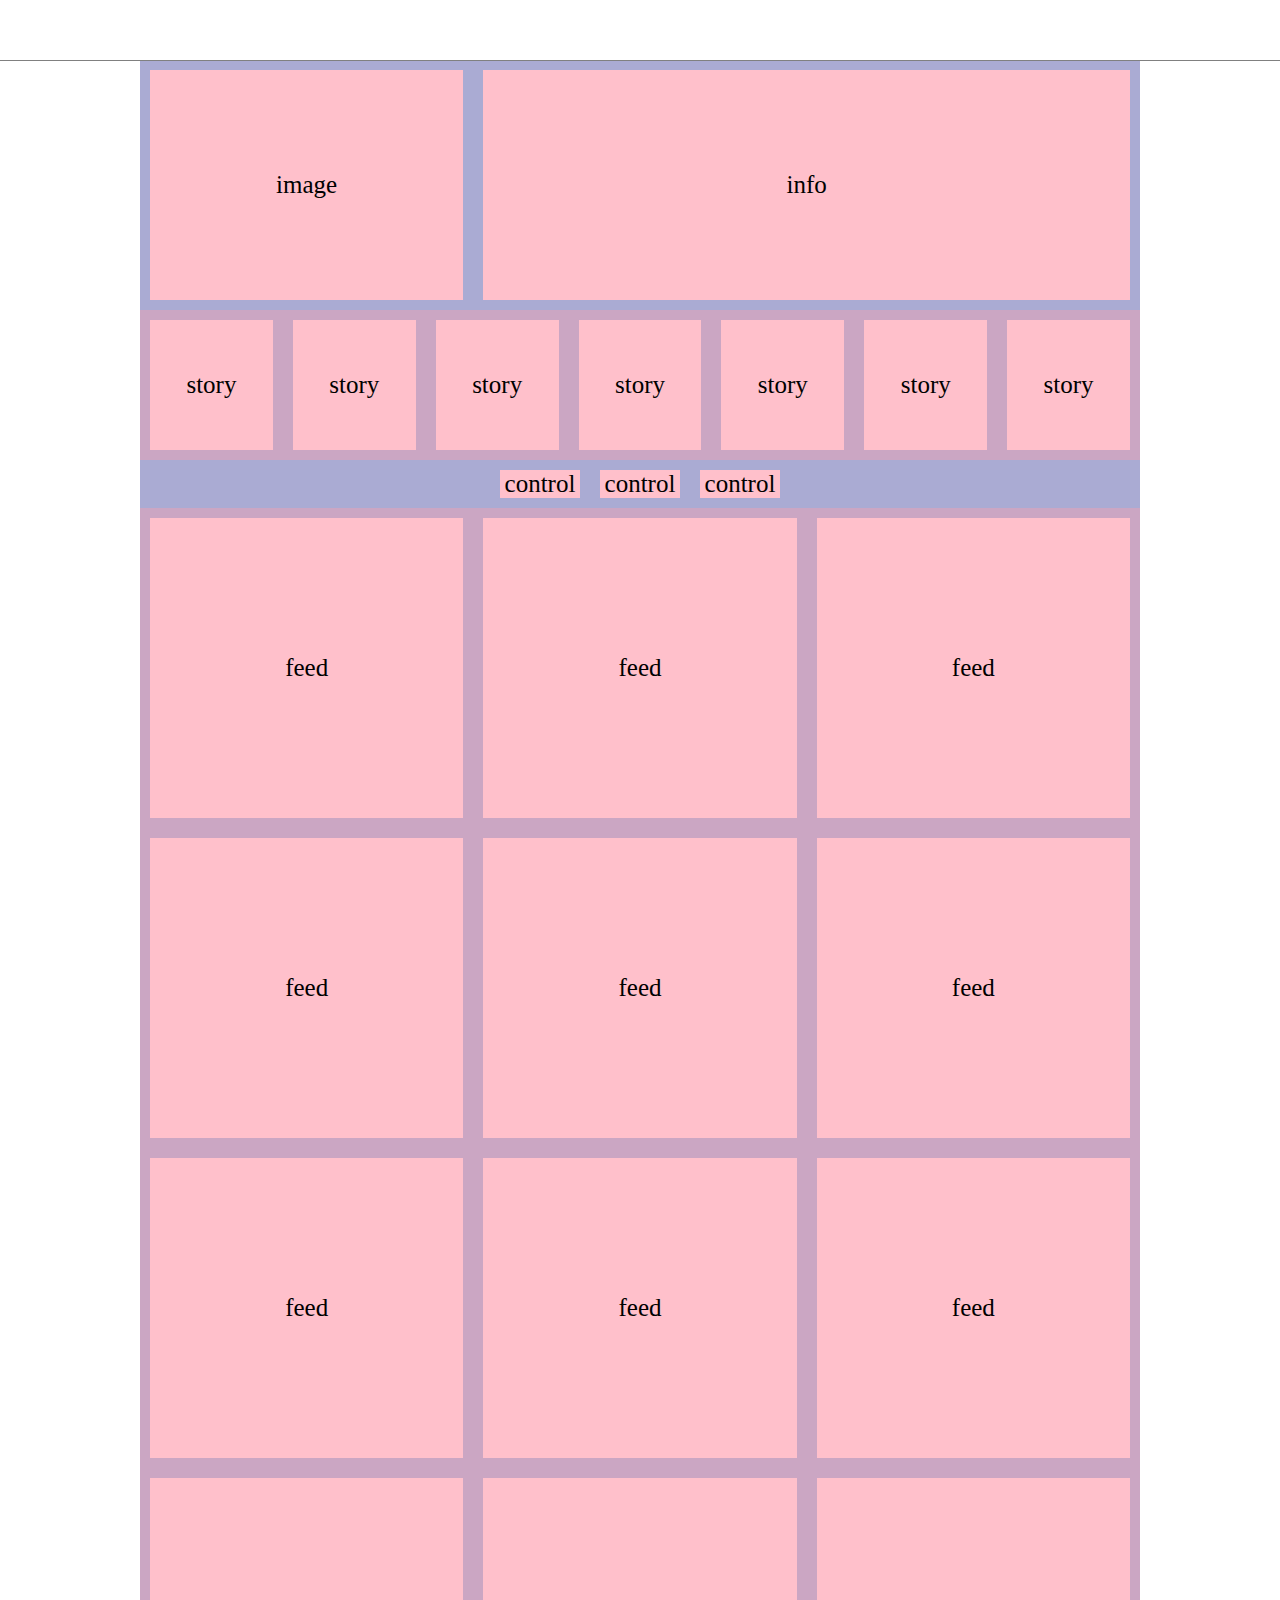
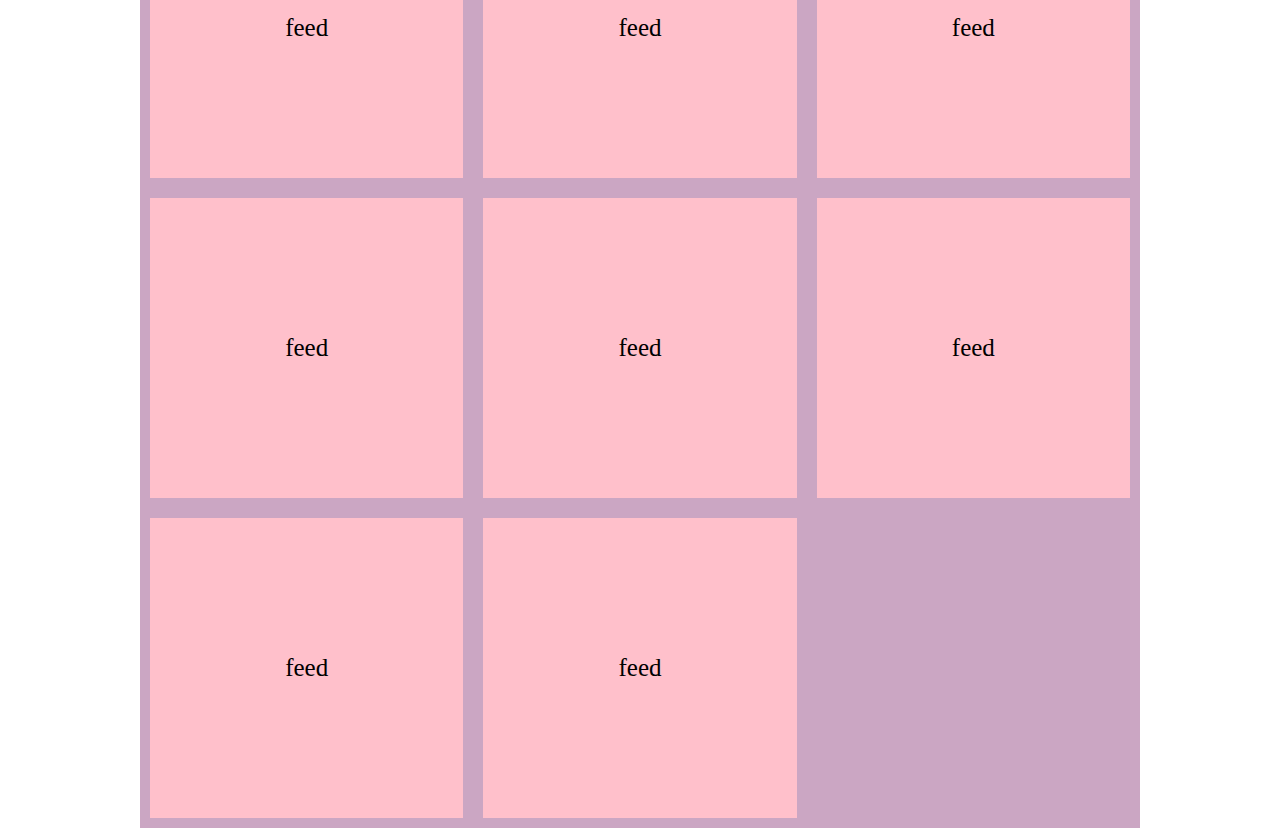
<file: insta/index.html>
<!DOCTYPE html>
<html lang="en">

<head>
    <meta charset="UTF-8">
    <meta name="viewport" content="width=device-width, initial-scale=1.0">
    <title>Document</title>
    <link rel="stylesheet" href="styles.css">
</head>

<body>
    <nav>
        
    </nav>
    <main>
        <section class="profile">
            <div class="flexbox">image</div>
            <div class="flexbox">info</div>
        </section>
        <section class="stories">
            <div class="flexbox story">story</div>
            <div class="flexbox story">story</div>
            <div class="flexbox story">story</div>
            <div class="flexbox story">story</div>
            <div class="flexbox story">story</div>
            <div class="flexbox story">story</div>
            <div class="flexbox story">story</div> 
        </section>
        <section class="control-bar">
            <div class="flexbox">control</div>
            <div class="flexbox">control</div>
            <div class="flexbox">control</div>
        </section>
        <section class="feed-container">
            <div class="flexbox feed">feed</div>
            <div class="flexbox feed">feed</div>
            <div class="flexbox feed">feed</div>
            <div class="flexbox feed">feed</div>
            <div class="flexbox feed">feed</div>
            <div class="flexbox feed">feed</div>
            <div class="flexbox feed">feed</div>
            <div class="flexbox feed">feed</div>
            <div class="flexbox feed">feed</div>
            <div class="flexbox feed">feed</div>
            <div class="flexbox feed">feed</div>
            <div class="flexbox feed">feed</div>
            <div class="flexbox feed">feed</div>
            <div class="flexbox feed">feed</div>
            <div class="flexbox feed">feed</div>
            <div class="flexbox feed">feed</div>
            <div class="flexbox feed">feed</div>
        </section>
    </main>
</body>

</html>
</file>
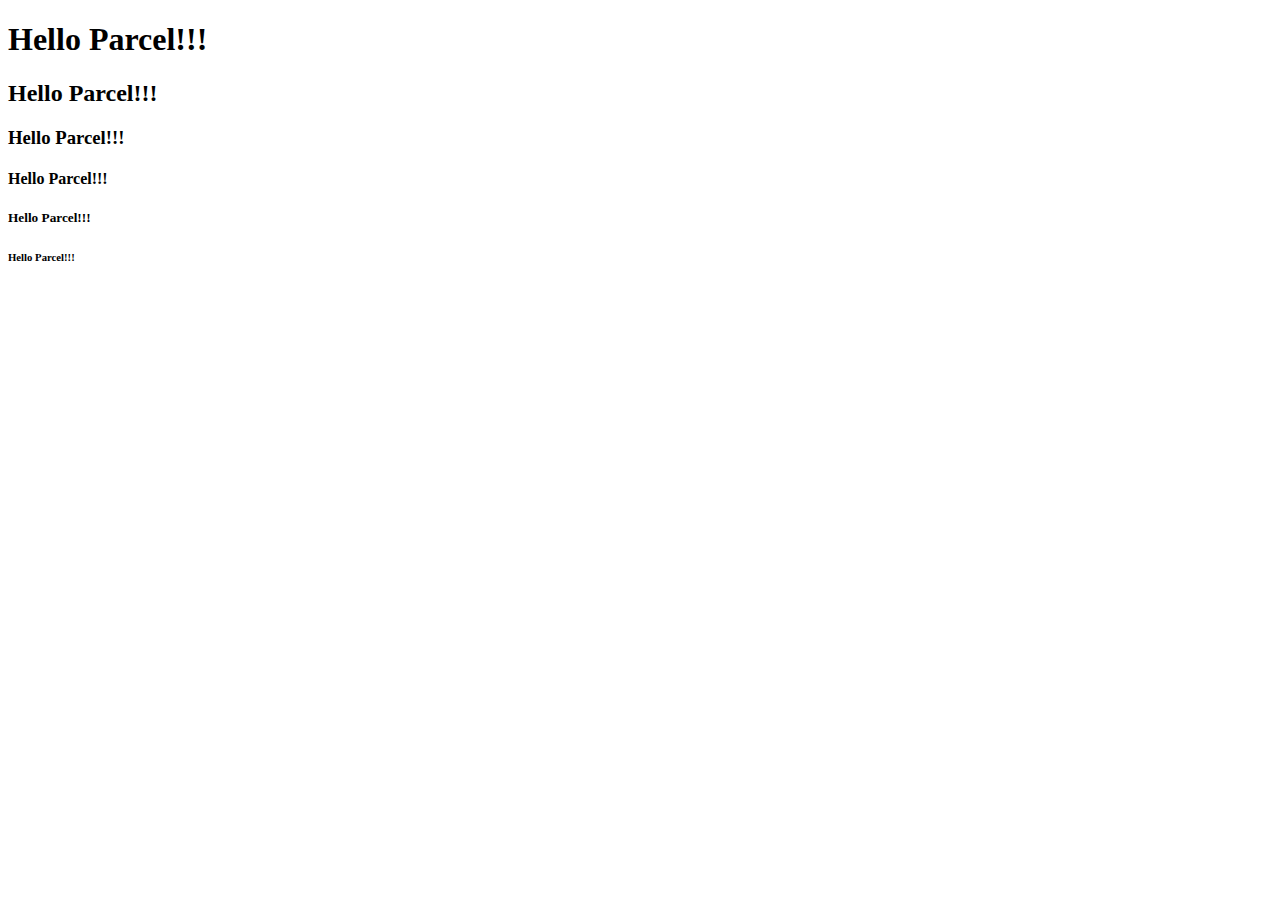
<file: post_css/index.html>
<!DOCTYPE html>
<html lang="en">
<head>
    <meta charset="UTF-8">
    <meta name="viewport" content="width=device-width, initial-scale=1.0">
    <title>Post CSS</title>
    <link rel="stylesheet" href="styles.css">
</head>
<body>
    <h1>Hello Parcel!!!</h1>
    <h2>Hello Parcel!!!</h2>
    <h3>Hello Parcel!!!</h3>
    <h4>Hello Parcel!!!</h4>
    <h5>Hello Parcel!!!</h5>
    <h6>Hello Parcel!!!</h6>
</body> 

<!-- <body>
    <nav>
        <ul>
            <li>test</li>
            <li>test</li>
            <li class="target">test</li>
            <li>test</li>
            <li>test</li>
        </ul>
        <ol>
            <li>ha</li>
            <li>ha</li>
        </ol>
    </nav>
</body> -->
</html>
</file>
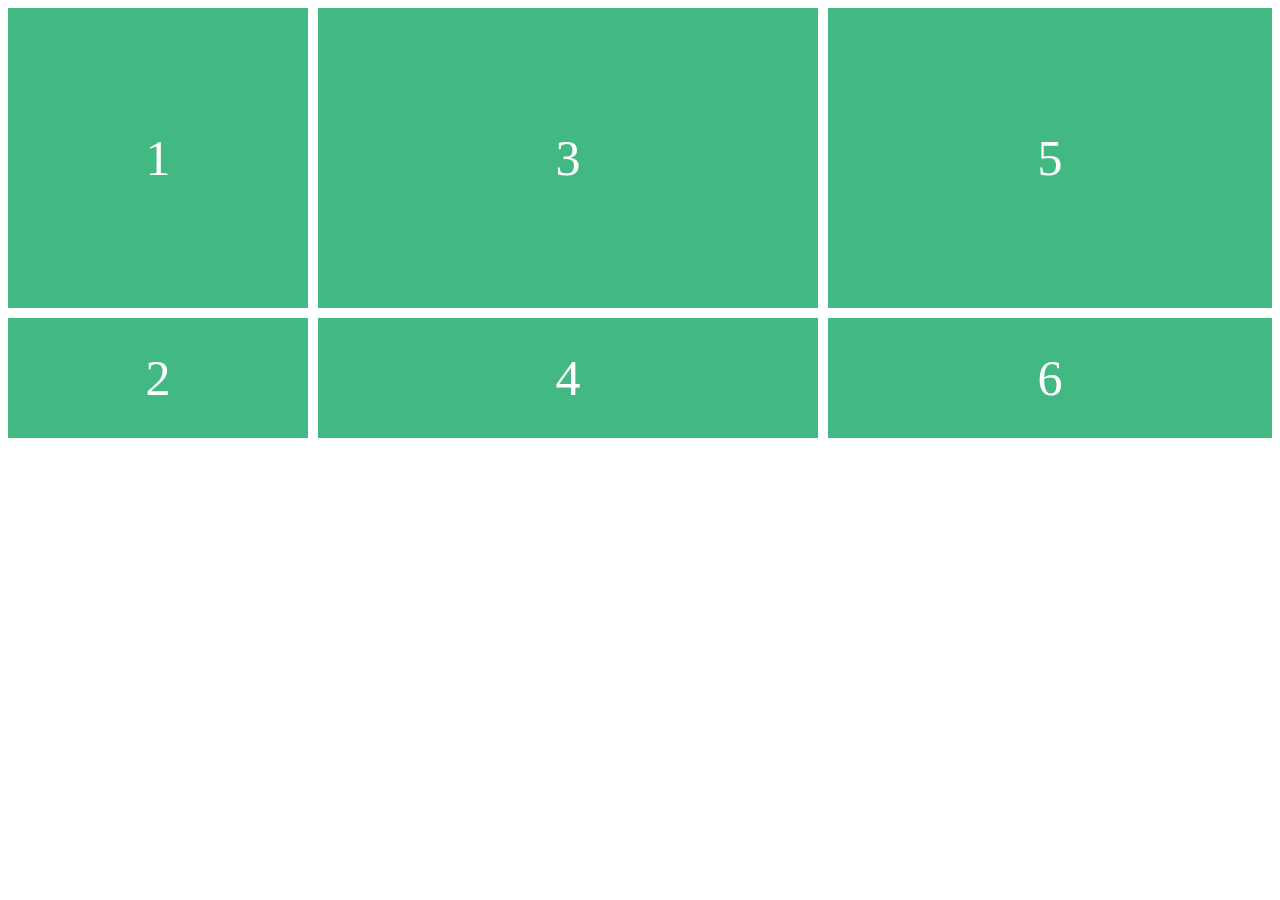
<file: jasmine1_1.html>
<!DOCTYPE html>
<html lang="en">
<head>
  <meta charset="UTF-8">
  <meta name="viewport" content="width=device-width, initial-scale=1.0">
  <title>Document</title>
  <style>
    .father {
      display: grid;
			grid-template-rows: 300px 120px;
      grid-template-columns: 300px 500px;
      grid-auto-rows: 60px; /*추가되는 row는 60px로 설정해라 */
      grid-auto-flow: column;
      grid-gap: 10px;
    }

    .box {
      background-color: #42b883;
      display: flex;
      justify-content: center;
      align-items: center;
      color:white;
      font-size: 50px;
    }
  </style>
</head>
<body>
  <div class="father">
    <div class="box">1</div>
    <div class="box">2</div>
    <div class="box">3</div>
    <div class="box">4</div>
    <div class="box">5</div>
    <div class="box">6</div>
  </div>
</body>
</html>
</file>
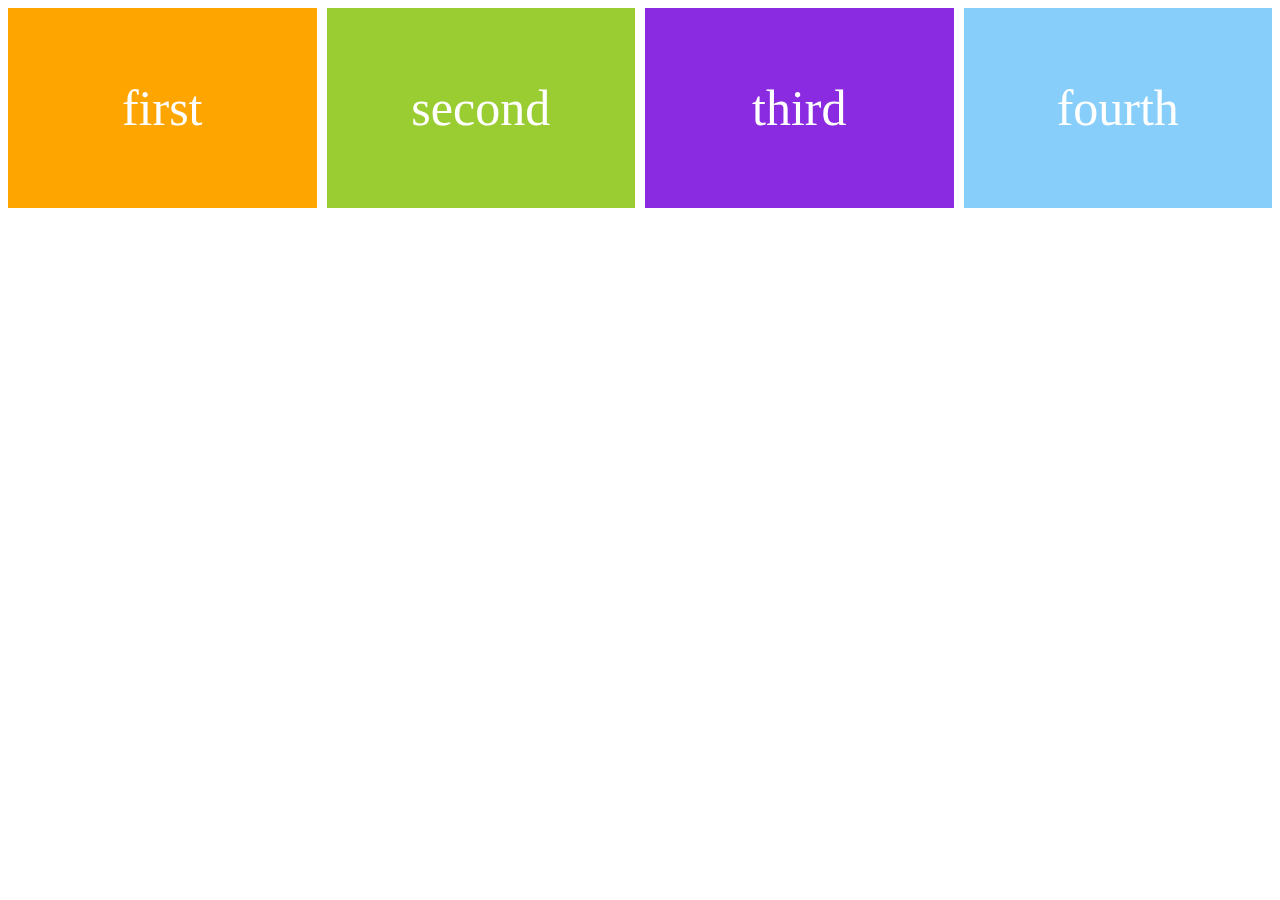
<file: jasmine1_2.html>
<!DOCTYPE html>
<html lang="en">
<head>
  <meta charset="UTF-8">
  <meta name="viewport" content="width=device-width, initial-scale=1.0">
  <title>Document</title>
  <style>
    .father {
      display: grid;
      grid-auto-rows: 200px;
      grid-gap: 10px;
      /* grid-template-areas: "header header header"
                           "content content sidebar"
                           "content content sidebar"
                           "footer footer footer"; */
                           /*row는 4개 col은 3개*/

      /* grid-template-columns: 2fr 1fr 2fr 1fr; */
      /*fr의 비율설정 창 줄여도 유지 %와 비슷*/
      /* grid-template-columns: repeat(2, 1fr) repeat(2,2fr); */
      /*항상 fr개수만큼 쓸수 없으니까 자동으로*/

      /* grid-template-columns: minmax(400px, 1fr) repeat(3, 1fr); */
      grid-template-columns: repeat(3, minmax(300px, 1fr)) 1fr;
    }

    .first {
      /* grid-area: footer; footer로 설정된애를 다 first에 준다 */
      background-color : orange;
    }

    .second {
      /* grid-area: sidebar; */
      background-color: yellowgreen;
    }

    .third {
      /* grid-area: header; */
      background-color: blueviolet;
    }

    .fourth {
      /* grid-area: content; */
      background-color: lightskyblue;
    }

    .box {
      display: flex;
      justify-content: center;
      align-items: center;
      color:white;
      font-size: 50px;
  }
  </style>
</head>
<body>
  <div class="father">
    <div class="first box">first</div>
    <div class="second box">second</div>
    <div class="third box">third</div>
    <div class="fourth box">fourth</div>
  </div>
</body>
</html>
</file>
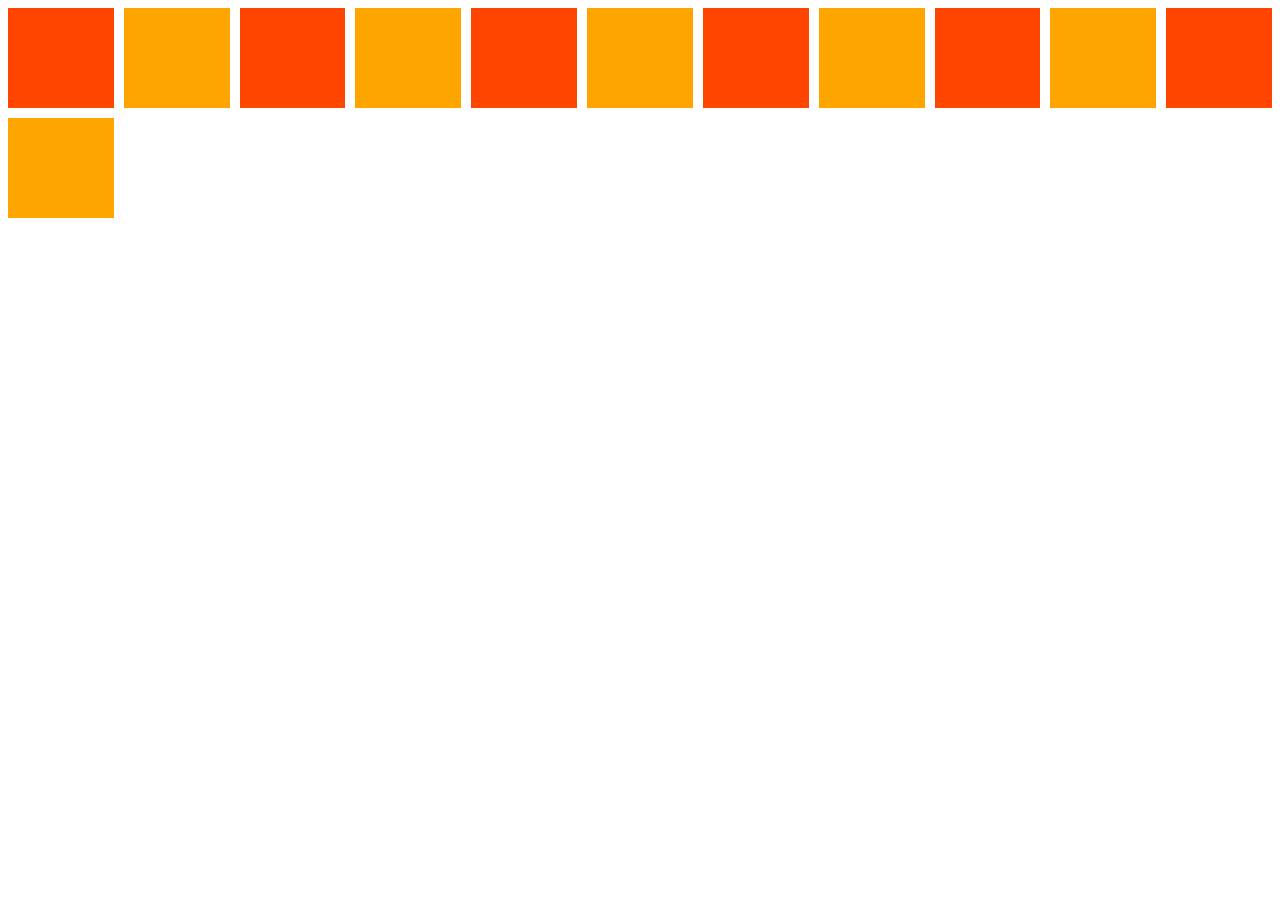
<file: jasmine1_3.html>
<!DOCTYPE html>
<html lang="en">

<head>
    <meta charset="UTF-8">
    <meta name="viewport" content="width=device-width, initial-scale=1.0">
    <title>Document</title>
    <style>
        .father {
            display: grid;
            grid-gap: 10px;
            grid-auto-rows: 100px;
            grid-template-columns: repeat(4, 1fr);
            grid-template-columns: repeat(auto-fill, minmax(100px, 1fr));
            /*auto-fit이 자동으로 col개수를 최대로 채워주는 것*/
            /*minmax로 안하면 반응형 할 때 뚝뚝 끊어짐 - 이상함*/
        }

        .box:nth-child(even) {
            background-color: orange;
        }

        .box:nth-child(odd) {
            background-color: orangered;
        }
    </style>
</head>

<body>
    <div class="father">
        <div class="box"></div>
        <div class="box"></div>
        <div class="box"></div>
        <div class="box"></div>
        <div class="box"></div>
        <div class="box"></div>
        <div class="box"></div>
        <div class="box"></div>
        <div class="box"></div>
        <div class="box"></div>
        <div class="box"></div>
        <div class="box"></div>
    </div>
</body>

</html>
</file>
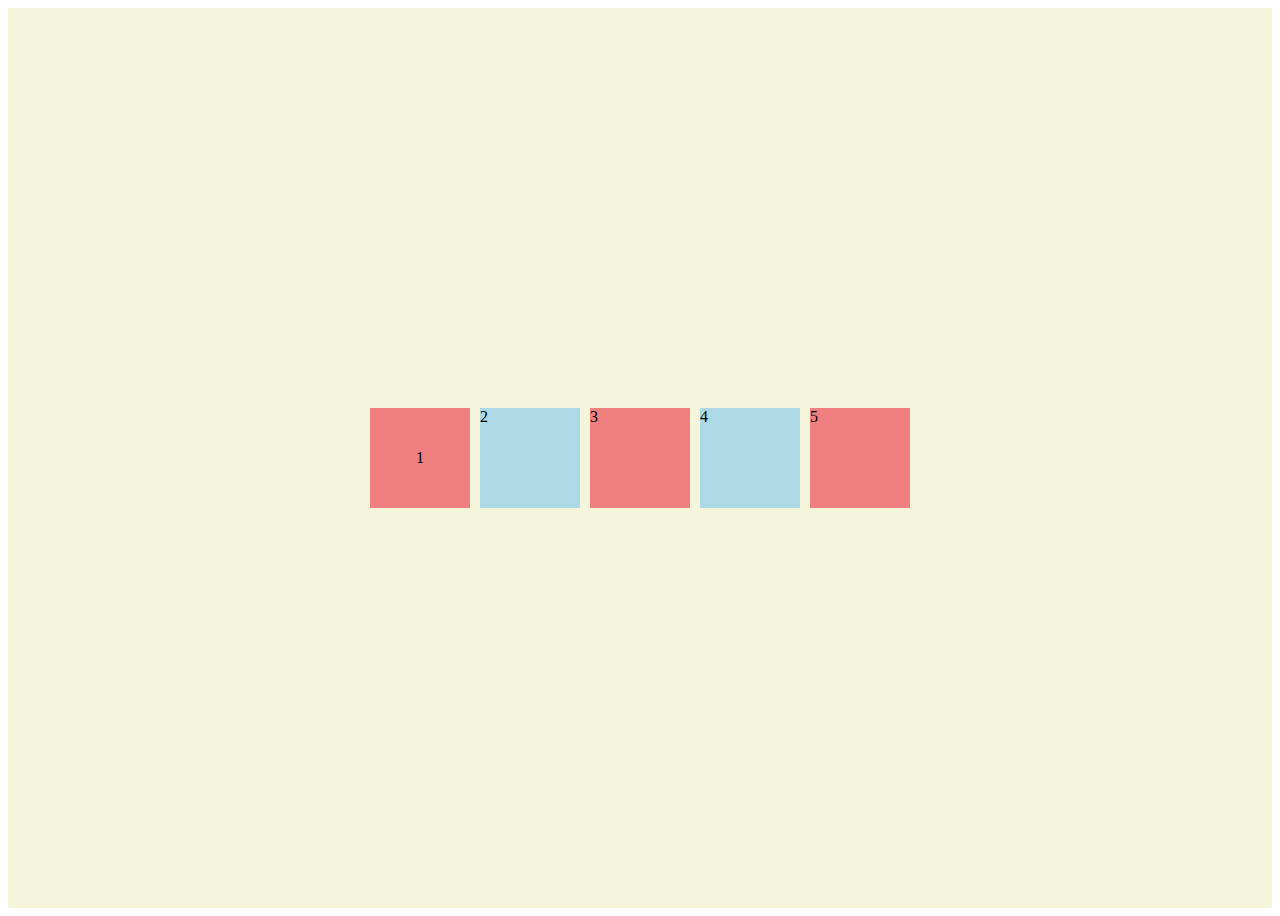
<file: jasmine1_4.html>
<!DOCTYPE html>
<html lang="en">

<head>
    <meta charset="UTF-8">
    <meta name="viewport" content="width=device-width, initial-scale=1.0">
    <title>Document</title>
    <style>
        .father {
            display: grid;
            grid-gap: 10px;
            grid-auto-rows: 100px;
            grid-template-columns: repeat(5, 100px);
			background-color: beige;
            height: 100vh;
        
            /*그리드 자체가 중앙으로 이동*/
            /* justify-content: center;
            align-content: center; */

            /*short cut  수직-수평 순서*/
            place-content: center;

            /*content안의 item을 정렬 = 쪼그라든다*/
            /* justify-items: center;
            align-items: center; */

            /*short cut*/
            /* place-items: center; */


        }
        /*sell에 직접 적용*/
        .box:first-child{
            /* justify-self: center;
            align-self: center; */
            /* place-self: center; */

            /*만약 배경색 남기고 텍스트만 정렬하고 싶으면 flex*/
            display: flex;
            justify-content: center;
            align-items: center;
        }

        .box:nth-child(even) {
            background-color: lightblue;
        }

        .box:nth-child(odd) {
            background-color: lightcoral;
        }
    </style>
</head>

<body>
    <div class="father">
        <div class="box">1</div>
        <div class="box">2</div>
        <div class="box">3</div>
        <div class="box">4</div>
        <div class="box">5</div>
    </div>
</body>

</html>
</file>
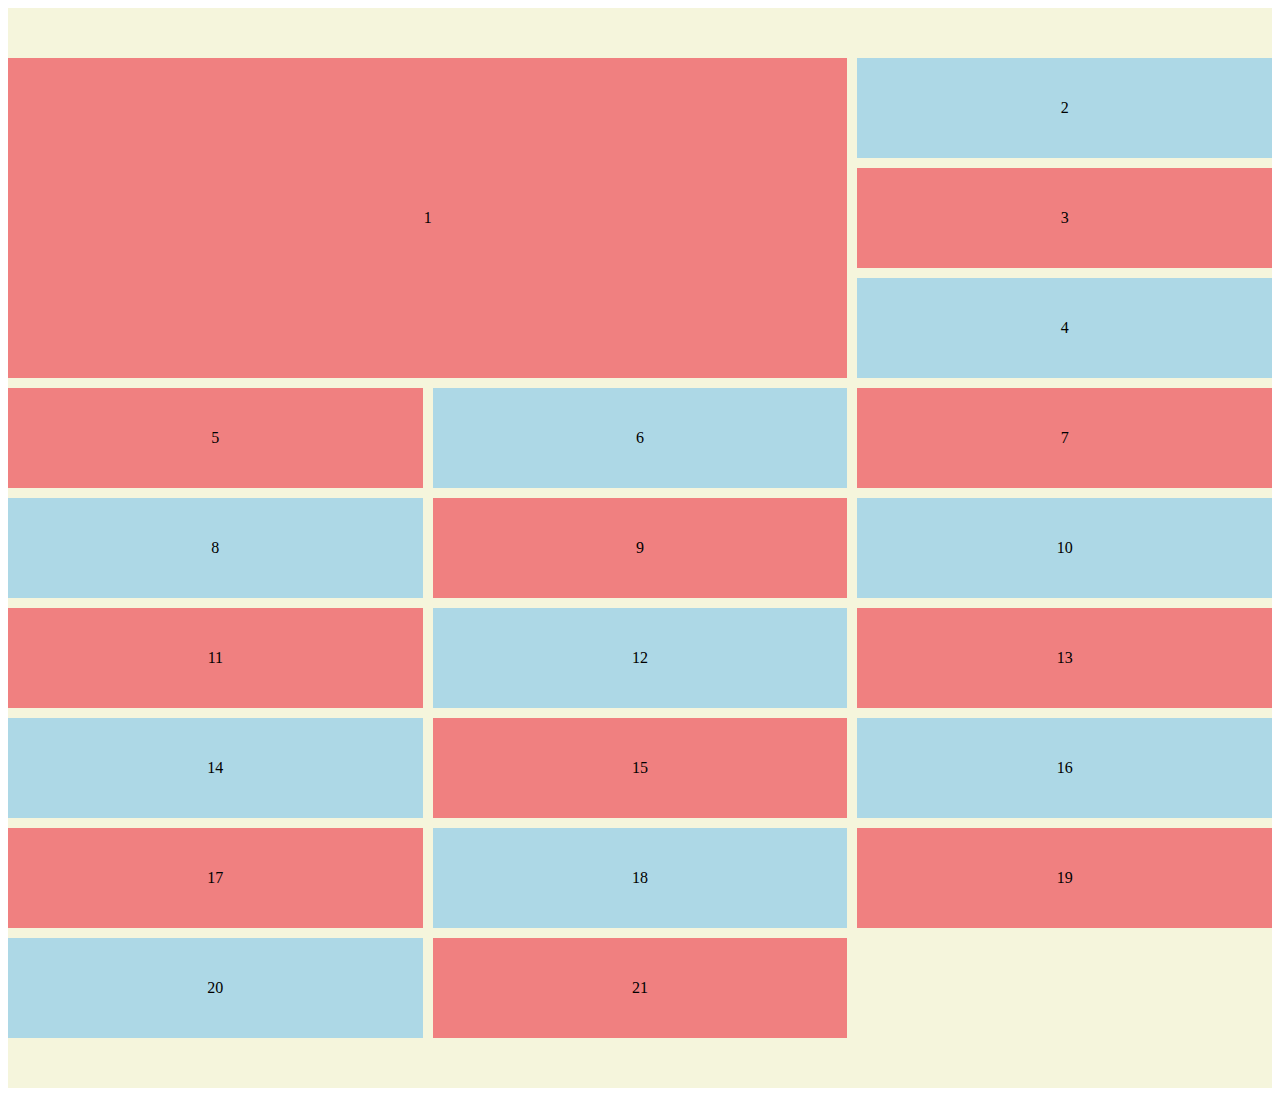
<file: jasmine1_5.html>
<!DOCTYPE html>
<html lang="en">

<head>
    <meta charset="UTF-8">
    <meta name="viewport" content="width=device-width, initial-scale=1.0">
    <title>Document</title>
    <style>
        .father {
            display: grid;
            grid-gap: 10px;
            grid-auto-rows: 100px;
            grid-template-columns: repeat(auto-fit, minmax(30%, 1fr));
            background-color: beige;
            place-content: center;
            height: 120vh;
        }

        .box:first-child{
            /*1번째 row부터 시작해라*/
            /* grid-row-start: 1; */
            /*3번째 row전에 끝내라*/
            /* grid-row-end: 3; */
            
            /*short cut - 위치를 하드하게 지정*/
            /* grid-row: 2 / 4;
            grid-column: 1/-1; */

            /*크기를 지정*/
            /* grid-row: span 2; */

            /* grid-area: 1/1/3/3; (1,1)~(3,3) */
            grid-area: span 3/ span 2;
        }

        .box {
            display: flex;
            align-items: center;
            justify-content: center;
        }

        .box:nth-child(even) {
            background-color: lightblue;
        }

        .box:nth-child(odd) {
            background-color: lightcoral;
        }
    </style>
</head>

<body>
    <div class="father">
        <div class="box">1</div>
        <div class="box">2</div>
        <div class="box">3</div>
        <div class="box">4</div>
        <div class="box">5</div>
        <div class="box">6</div>
        <div class="box">7</div>
        <div class="box">8</div>
        <div class="box">9</div>
        <div class="box">10</div>
        <div class="box">11</div>
        <div class="box">12</div>
        <div class="box">13</div>
        <div class="box">14</div>
        <div class="box">15</div>
        <div class="box">16</div>
        <div class="box">17</div>
        <div class="box">18</div>
        <div class="box">19</div>
        <div class="box">20</div>
        <div class="box">21</div>
    </div>
</body>

</html>
</file>
<file: insta/styles.css>
:root{
    --mainMargin: calc((100vw - 1000px)/2);
    --navHeight: 60px;
    --navColor: white;
    --profileColor: #AAABD3;
    --storisColor: #CBA6C3;
    --feedContainerColor: #CBA6C3;
}
/*media 쿼리는 맨마지막에 작성*/
@custom-media --lg-size (max-width:1000px);
@custom-media --md-size (max-width:850px);

body{
    margin: 0;
    padding: 0;
}

nav{
    height: var(--navHeight);
    background-color: var(--navColor);
    border-bottom: 1px solid gray;
    position: fixed;
    width: 100vw;
}

main{
    /*줄일수록 마진 작게 하다가 100px되면 마진x*/
    /*넓이 900px되면 마진 - 되어서 점점 커진다=>media 쿼리로 해결*/
    margin: 0 var(--mainMargin);
}

.profile{
    display: grid;
    grid-template-columns: 1fr 2fr;
    padding-top: var(--navHeight); /*nav fixed해서 profile의 시작점 수정*/
    height: 250px;
    background-color: var(--profileColor);
}

.flexbox{
    display: flex;
    justify-content: center;
    align-items: center;
    font-size: 25px;
    background-color: pink;
    margin: 10px;
}

.stories{
    height: 150px;
    display: grid;
    grid-template-columns: repeat(auto-fit, minmax(100px, 1fr));
    background-color: var(--storisColor);
}

.control-bar{
    display: grid;
    grid-template-columns: repeat(3, 100px);
    background-color: var(--profileColor);
    justify-content: center;
}

.feed-container{
    display: grid;
    grid-template-columns: repeat(3, 1fr);
    background-color: var(--feedContainerColor);
}

.feed{
    height: 300px;
}

@media(--lg-size){
    main{
        /*margin있으면 스크롤바 생기게 된다*/
        margin:0;
    }
}

@media(--md-size){
    .profile{
        grid-template-columns: unset; /*이전의 col지정을 삭제*/
        grid-template-rows: 1fr 2fr;
    }
    .feed{
        height: 32vw;
    }
}
</file>
<file: post_css/styles.css>
/* 
:root {
    --mainColor: #42b883;
    --listSize: 25px;
    --listBorder: 1px solid lightblue;
  }
  
  li {
    font-size: var(--listSize);
    color: var(--mainColor);
    border: var(--listBorder);
    width: min-content;
  }
  
  ul {
    list-style: none;
  } */

@custom-selector :--headers h1, h2, h3, h4, h5, h6;

:--headers {
  margin-block: 0;
  color: #42b883;
}

@custom-media --ipad-size (850px < width <= 1000px);
@media(--ipad-size){
    body{
        background-color: beige;
    }
}
</file>
